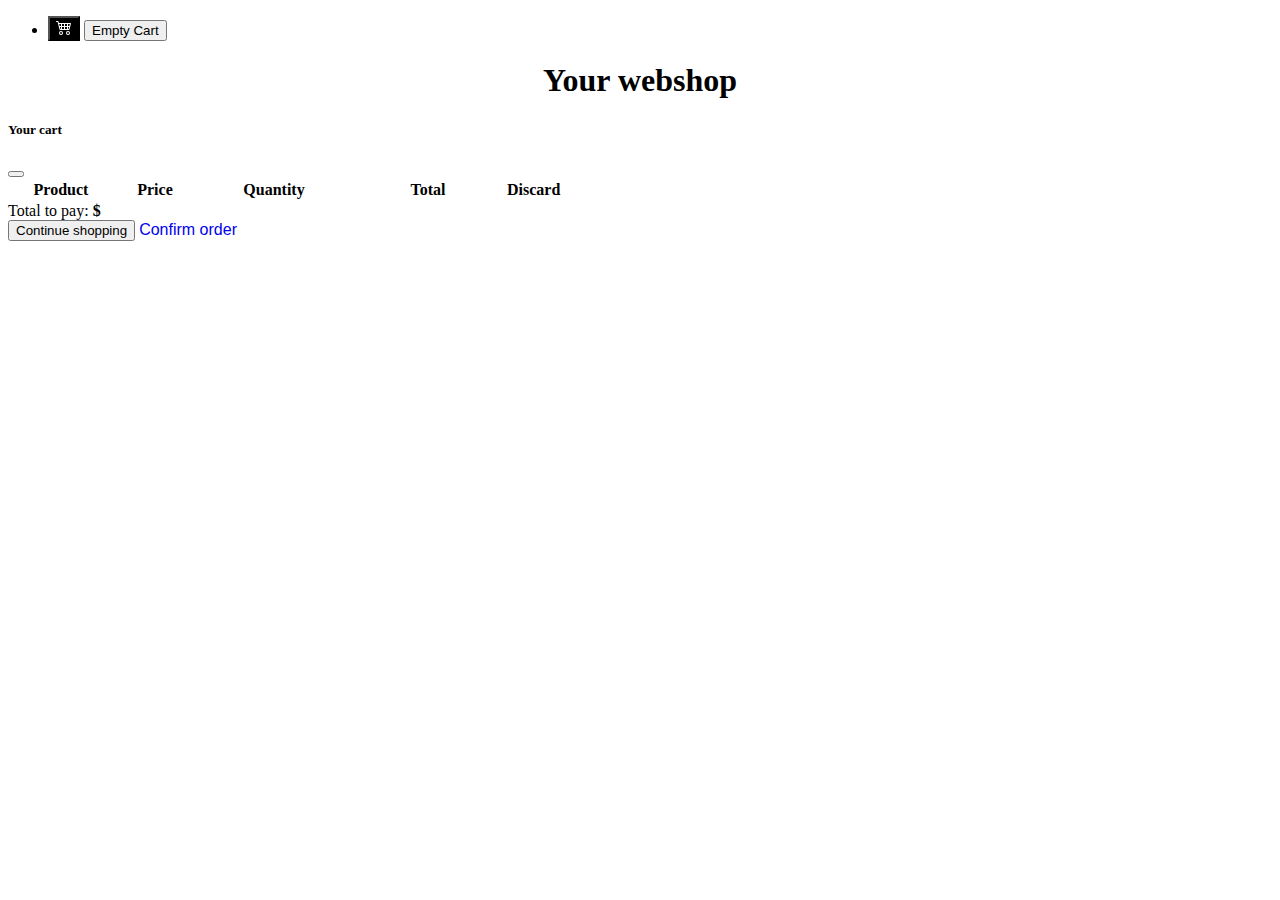
<file: index.html>
<!DOCTYPE html>
<html lang="en">
<head>
    <meta charset="UTF-8">
    <meta http-equiv="X-UA-Compatible" content="IE=edge">
    <meta name="viewport" content="width=device-width, initial-scale=1.0">
  <link href="https://cdn.jsdelivr.net/npm/bootstrap@5.0.0-beta3/dist/css/bootstrap.min.css" rel="stylesheet" integrity="sha384-eOJMYsd53ii+scO/bJGFsiCZc+5NDVN2yr8+0RDqr0Ql0h+rP48ckxlpbzKgwra6" crossorigin="anonymous"> 
  <link href="stylesheet.css" rel="stylesheet" >
  <script src="https://cdn.jsdelivr.net/npm/bootstrap@5.0.0-beta3/dist/js/bootstrap.bundle.min.js" integrity="sha384-JEW9xMcG8R+pH31jmWH6WWP0WintQrMb4s7ZOdauHnUtxwoG2vI5DkLtS3qm9Ekf" crossorigin="anonymous"></script>
    <title>Your store</title>
</head>
<body>
    <ul class="nav justify-content-end">
        <li class="nav-item"><button id="showcartbtn" type="button" style="background-color:black" class="btn btn-primary" 
            data-bs-toggle="modal" data-bs-target="#cart"><img src="images/cart.svg" alt="cartpic"> <span id="counter" class="total-count"></span></button>
            <button id="clear" class="clear-cart btn btn-danger">Empty Cart</button>
        </li>
    </ul>
    <h1 style="text-align: center">Your webshop</h1>
        <div id="cd" class="row row-cols-1 row-cols-md-4">
    </div>

<div class="modal fade" id="cart" tabindex="-1" aria-labelledby="cartLabel" aria-hidden="true">
    <div class="modal-dialog modal-dialog-centered mw-100 w-75">        
        <div class="modal-content">
            <div class="modal-header">
                <h5 class="modal-title" id="cartLabel">Your cart</h5>
                <button type="button" class="btn-close" data-bs-dismiss="modal" aria-label="Close"></button>
            </div>
        <div class="modal-body" id="modalbdy">
            <table class="table table-bordered m-0" id="table"> 
                <thead>
                    <tr>
                        <th class="text-center py-3 px-4" style="min-width: 100px;">Product</th>
                        <th class="text-right py-3 px-4" style="width: 80px;">Price</th>
                        <th class="text-center py-3 px-4" style="width: 150px;">Quantity</th>
                        <th class="text-right py-3 px-4" style="width: 150px;">Total</th>
                        <th class="text-center align-middle py-3 px-4" style="width: 50px;">Discard</th>
                    </tr>
                     </thead>
                     <tbody id="info">
                
                     </tbody>  
            </table>
            <div class="d-flex justify-content-end">
                <label class="text-muted font-weight-normal m-0">Total to pay: <span id="totalPay" class="text-large" ><strong>$</strong></span></label>
              </div>
        </div>
        <div class="modal-footer">
          <button type="button" class="btn btn-secondary" data-bs-dismiss="modal">Continue shopping</button>
          <a href="checkout.html"  class="btn btn-primary" role="button">Confirm order</a>
        </div>
      </div>
    </div> 
  </div>
  <script src="https://ajax.googleapis.com/ajax/libs/jquery/3.6.0/jquery.min.js"></script>
<script src="shop.js" defer></script>
</body>
</html>
</file>
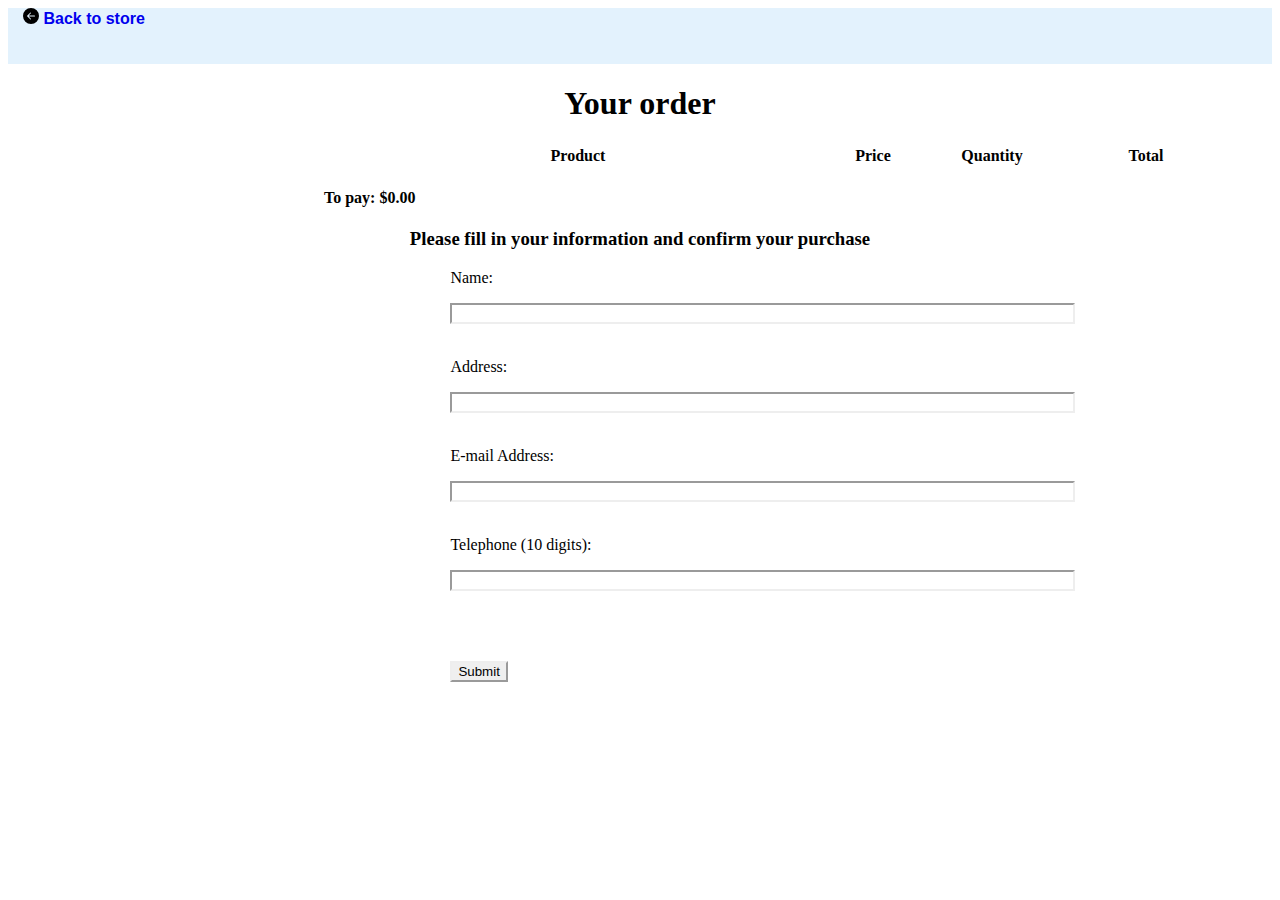
<file: checkout.html>
<!DOCTYPE html>
<html lang="en">
<head>
    <meta charset="UTF-8">
    <meta http-equiv="X-UA-Compatible" content="IE=edge">
    <meta name="viewport" content="width=device-width, initial-scale=1.0">
    <link href="https://cdn.jsdelivr.net/npm/bootstrap@5.0.0-beta3/dist/css/bootstrap.min.css" rel="stylesheet" integrity="sha384-eOJMYsd53ii+scO/bJGFsiCZc+5NDVN2yr8+0RDqr0Ql0h+rP48ckxlpbzKgwra6" crossorigin="anonymous"> 
    <link href="stylesheet.css" rel="stylesheet" >
    <script src="https://cdn.jsdelivr.net/npm/bootstrap@5.0.0-beta3/dist/js/bootstrap.bundle.min.js" integrity="sha384-JEW9xMcG8R+pH31jmWH6WWP0WintQrMb4s7ZOdauHnUtxwoG2vI5DkLtS3qm9Ekf" crossorigin="anonymous"></script>
    <title>Checkout</title>
</head>
<body>
    <nav class="nav-bar nav-bar-light"  style="background-color: #e3f2fd; height: 3.5rem; font-weight:bolder" >
        <a href="index.html" class="back"><img src="images/arrow.svg" alt="arrow"></img> Back to store</a>

    </nav>
    <h1 style="text-align: center;" >Your order</h1>
    <div class="finalTable">
    <table class="table table-bordered" id="table2" style="width:900px"> 
        <thead>
            <tr>
                <th class="text-center py-3 px-4" style="min-width: 100px;">Product</th>
                <th class="text-right py-3 px-4" style="width: 80px;">Price</th>
                <th class="text-center py-3 px-4" style="width: 150px;">Quantity</th>
                <th class="text-right py-3 px-4" style="width: 150px;">Total</th>
            </tr>
             </thead>
             <tbody id="finalInfo">
             </tbody>   
        </table>
        <div class="d-flex justify-content-start">
            <h4 class="font-weight-bold">To pay: $<span id="FinalTotalPay" class="text-large"></span></h4>
          </div>
    </table>
</div>
<div class="form-field error" id="formdiv">
    <h3 style="text-align: center;" >Please fill in your information and confirm your purchase</h3>
    <form name="ConfirmForm" action="#" id="form" >
        <p>Name: </p>
        <input type="text" size="75" id="clientsName" name="Name">
        <small id="input1"></small>
        <br>
        <p>Address: </p>
        <input type="text"size="75" id="clientsAddress" name="Address"> 
        <small id="input2"></small>
        <br>
        <p>E-mail Address: </p>
        <input type="text" size="75" id="clientsMail" name="EMail">
        <small id="input3"></small>
        <br>
        <p>Telephone (10 digits): </p>
        <input type="text" size="75" id="clientsPhone" name="Telephone">
        <small id="input4"></small>
        <br>
        <br>
        <br>

        <p>
            <input type="button" 
                   value="Submit" name="submit" id="confirmbtn">
        </p>
</div>
<script src="https://ajax.googleapis.com/ajax/libs/jquery/3.6.0/jquery.min.js"></script>
<script src="shop.js" defer></script>
<script src="validation.js" defer></script>
</body>
</html>
</file>
<file: stylesheet.css>
a {
    font-family: 'Noto Sans JP', sans-serif; 
    text-decoration: none;
    margin-right: 50px;
  
  
}

.back {
    font-family: 'Noto Sans JP', sans-serif; 
    margin-left:15px;
    height: 10rem;

}

div.finalTable{
  margin-left:  25%;
  margin-right: 25%;
}

#form{
    margin-left:  25%;
    margin-right: 25%;
}
#formdiv {
    margin-left:  20%;
    margin-right: 20%;
}

.form-field.error input {
    border-color: var(--error-color);
}
</file>
